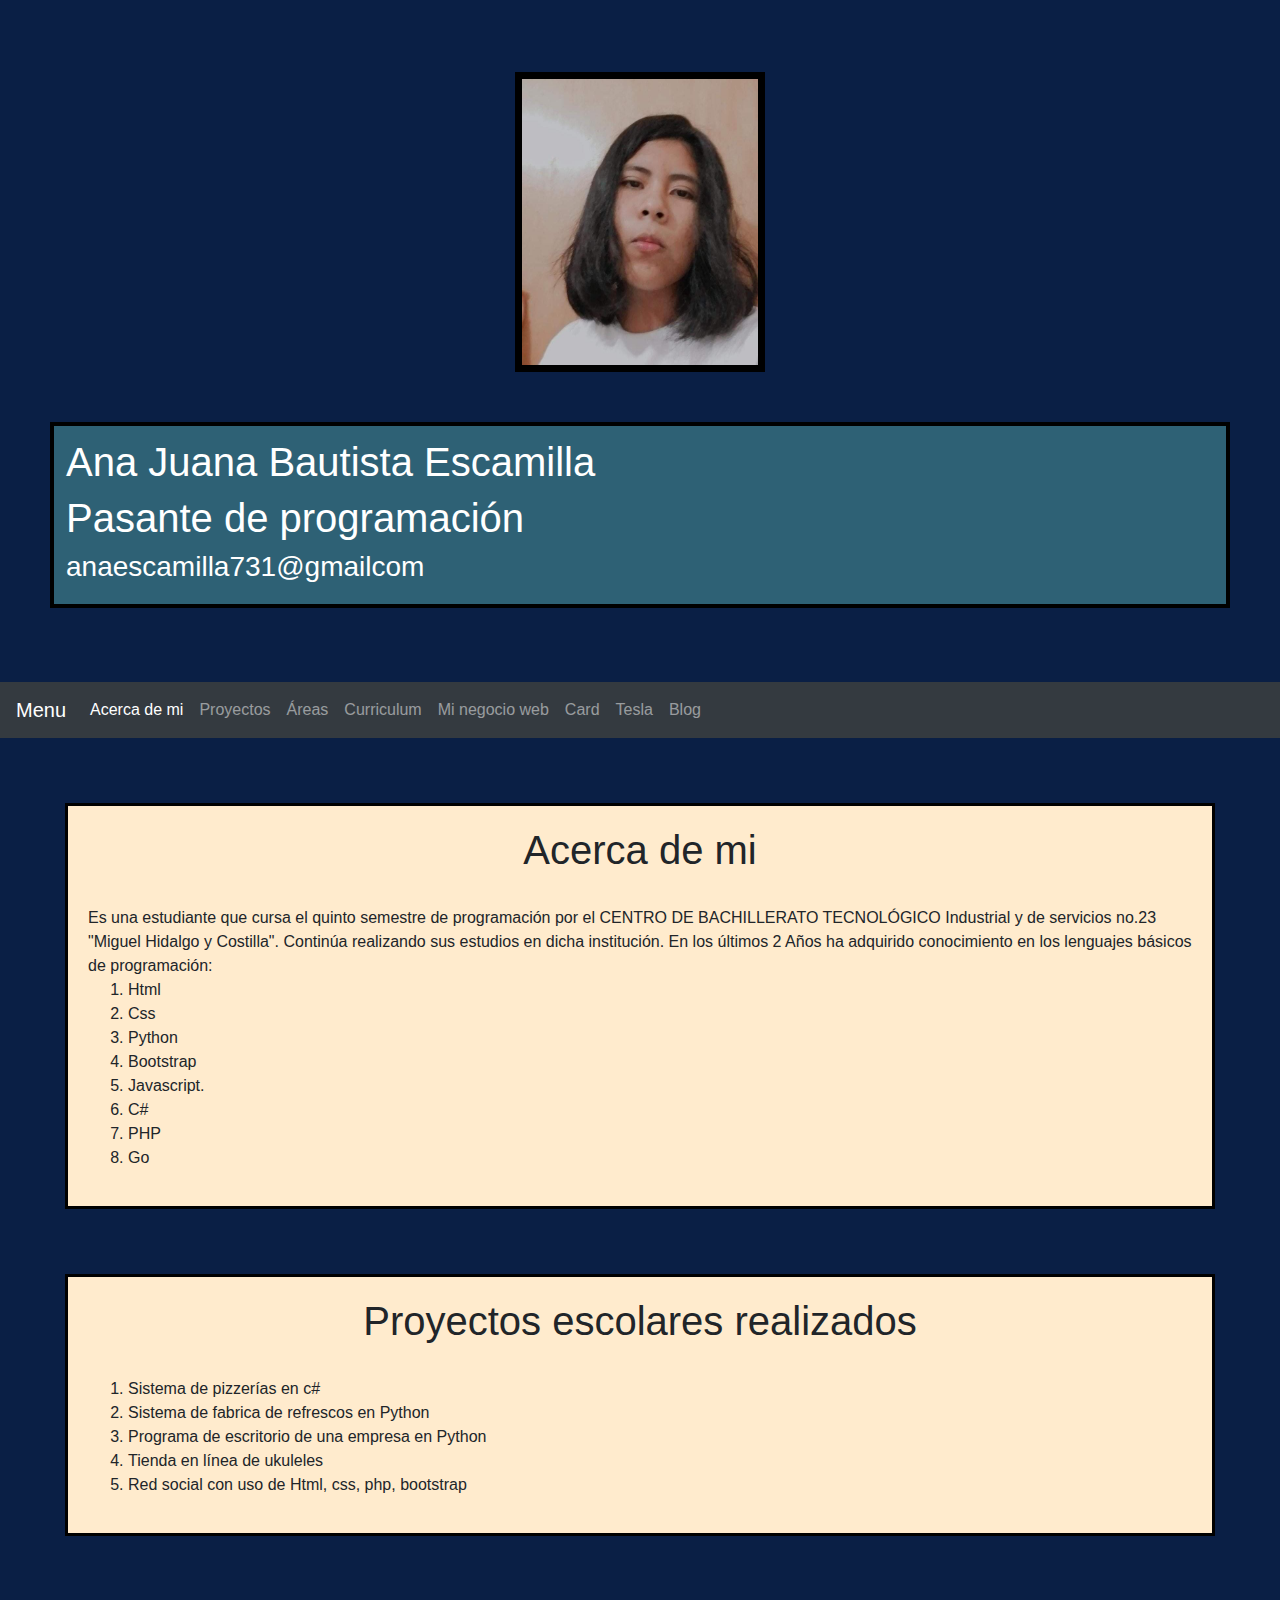
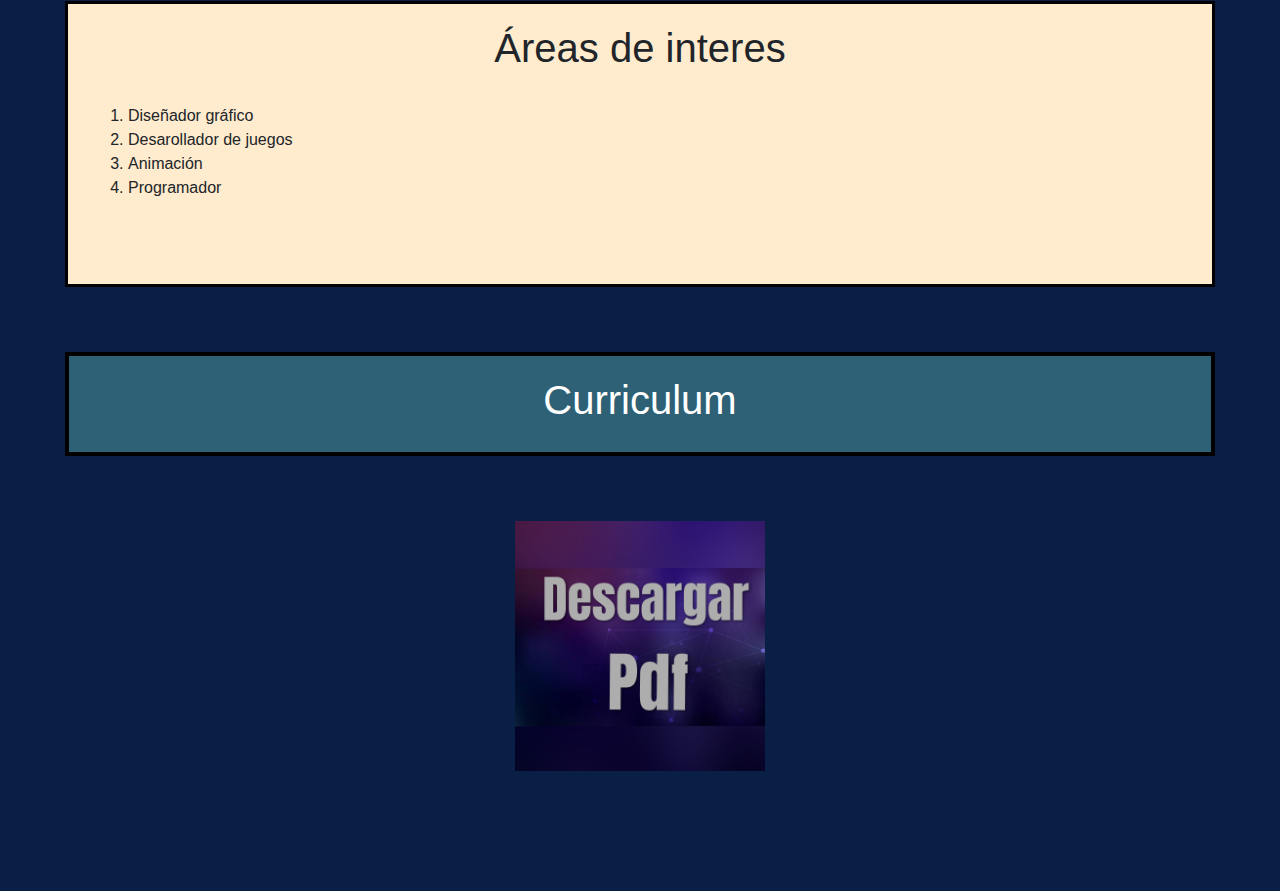
<file: index.html>
<!DOCTYPE html>
<html lang="en">
<head>
    <meta charset="UTF-8">
    <meta name="viewport" content="width=device-width, initial-scale=1.0">
    <meta http-equiv="X-A-Compatible" content="ie-edge">
    <link rel=StyleSheet type="text/css" href="arreglos.css">
    <link rel="stylesheet" href="https://stackpath.bootstrapcdn.com/bootstrap/4.5.2/css/bootstrap.min.css" integrity="sha384-JcKb8q3iqJ61gNV9KGb8thSsNjpSL0n8PARn9HuZOnIxN0hoP+VmmDGMN5t9UJ0Z" crossorigin="anonymous">
    <title>Ana Juana Bautista Escamilla</title>
</head>
<script src="js/smooth-scroll.min.js"></script>
<body style="background-color:#0A1F45;">
    <br>
    <br>
    <br>
    <!-- scriprit for scroll -->
<script>
    smoothScroll.init({
        selector: '[scroll]', // Clase en la etiqueta a
        selectorHeader: null, // Selector for fixed headers (must be a valid CSS selector) [optional]
        speed: 950, // Velocidad
        easing: 'easeInOutCubic', // Easing pattern to use
        offset: 0, // Que tan lejos del elemnto va a quedar
        callback: function (anchor, toggle) { } // funcion después del scrolling
    });
</script>
    <center> 
        <img src="IMG/perfil.jpeg" class="bordep" align="center" width="250" height="300"border="0px">
    </center></div>
    <div class="subtitulouno">
    <h1>Ana Juana Bautista Escamilla</h1>
    <h1>Pasante de programación</h1>
    <h3>anaescamilla731@gmailcom</h3>
    </div>
    <br>
    <nav class="navbar navbar-expand-lg navbar-dark bg-dark">
        <a class="navbar-brand" href="#" scroll>Menu</a>
        <button class="navbar-toggler" type="button" data-toggle="collapse" data-target="#navbarNavAltMarkup" aria-controls="navbarNavAltMarkup" aria-expanded="false" aria-label="Toggle navigation">
          <span class="navbar-toggler-icon"></span>
        </button>
        <div class="collapse navbar-collapse" id="navbarNavAltMarkup">
          <div class="navbar-nav">
            <a class="nav-item nav-link active" href="#uno" scroll>Acerca de mi<span class="sr-only">(current)</span></a>
            <a class="nav-item nav-link" href="#dos" scroll>Proyectos</a>
            <a class="nav-item nav-link" href="#tres" scroll>Áreas</a>
            <a class="nav-item nav-link" href="#cuatro" scroll>Curriculum</a>
            <a class="nav-item nav-link" href="https://github.com/AnaJuanaBautista/ukuleleria" scroll>Mi negocio web</a>
            <a class="nav-item nav-link" href="card/index.html" scroll>Card</a>
            <a class="nav-item nav-link" href="tesla/index.html" scroll>Tesla</a>
            <a class="nav-item nav-link" href="blog/index.html" scroll>Blog</a>
          </div>
        </div>
      </nav>
    <div id="uno" scroll>
        <div class="info">
        <center><h1>Acerca de mi</h1></center>
        <br>
        Es una estudiante que cursa el quinto semestre de programación por el CENTRO DE BACHILLERATO TECNOLÓGICO Industrial y de servicios no.23 "Miguel Hidalgo y Costilla".
        Continúa realizando sus estudios en dicha institución. En los últimos 2 Años ha adquirido conocimiento en los lenguajes básicos de programación:
        <ol>
            <li>Html</li>
            <li>Css</li>
            <li>Python</li>
            <li>Bootstrap</li>
            <li>Javascript.</li>
            <li>C#</li>
            <li>PHP</li>
            <li>Go</li>
        </ol>     
    </div></div>
    <div id="dos" scroll>
        <div class="info">
        <center><h1>Proyectos escolares realizados</h1></center>
        <br>
        <ol>
            <li>Sistema de pizzerías en c#</li>
            <li>Sistema de fabrica de refrescos en Python</li>
            <li>Programa de escritorio de una empresa en Python</li>
            <li>Tienda en línea de ukuleles</li>
            <li>Red social con uso de Html, css, php, bootstrap</li>
        </ol>
    </div></div>
    <div id="tres" scroll>
        <div class="info">
        <center><h1>Áreas de interes</h1></center>
        <br>
        <ol>
            <li>Diseñador gráfico</li>
            <li>Desarollador de juegos </li>
            <li>Animación</li>
            <li>Programador</li>
        </ol>
        <br>
        <br>
    </div></div>
    <div id="cuatro" scroll>
        <div class="subtitulo">
        <center><h1>Curriculum</h1></center>
        </div>
    <center>
        <a  href="archi/cv.pdf" target="_blank" ><img src="IMG/cvd.jpeg" lign="center" width="250" height="250" border="0px"alt="downloand curriculum" class="button">
        </a>
    </center></div>
      <br>
      <br>
      </div>
      <br>
      <br>
      <br>
    <script src="https://code.jquery.com/jquery-3.5.1.slim.min.js" integrity="sha384-DfXdz2htPH0lsSSs5nCTpuj/zy4C+OGpamoFVy38MVBnE+IbbVYUew+OrCXaRkfj" crossorigin="anonymous"></script>
    <script src="https://cdn.jsdelivr.net/npm/popper.js@1.16.1/dist/umd/popper.min.js" integrity="sha384-9/reFTGAW83EW2RDu2S0VKaIzap3H66lZH81PoYlFhbGU+6BZp6G7niu735Sk7lN" crossorigin="anonymous"></script>
    <script src="https://stackpath.bootstrapcdn.com/bootstrap/4.5.2/js/bootstrap.min.js" integrity="sha384-B4gt1jrGC7Jh4AgTPSdUtOBvfO8shuf57BaghqFfPlYxofvL8/KUEfYiJOMMV+rV" crossorigin="anonymous"></script>
</body>
</html>
</file>
<file: arreglos.css>
.bordep
{
  border: #000000 7px solid;
}
.info
{ 
  border-color:black;
  border-style: solid;
  border-width: 3px;
  padding: 20px;
  margin: 65px;
  background-color: blanchedalmond;
} 
.subtitulo
{ 
  border-color:black;
  border-style: solid;
  border-width: 4px;
  padding: 20px;
  margin: 65px;
  background-color: #2E6175;
  color: white;
} 
.subtitulouno
{ 
  border-color:black;
  border-style: solid;
  border-width: 4px;
  padding: 12px;
  margin: 50px;
  background-color: #2E6175;
  color: white;
}
</file>
